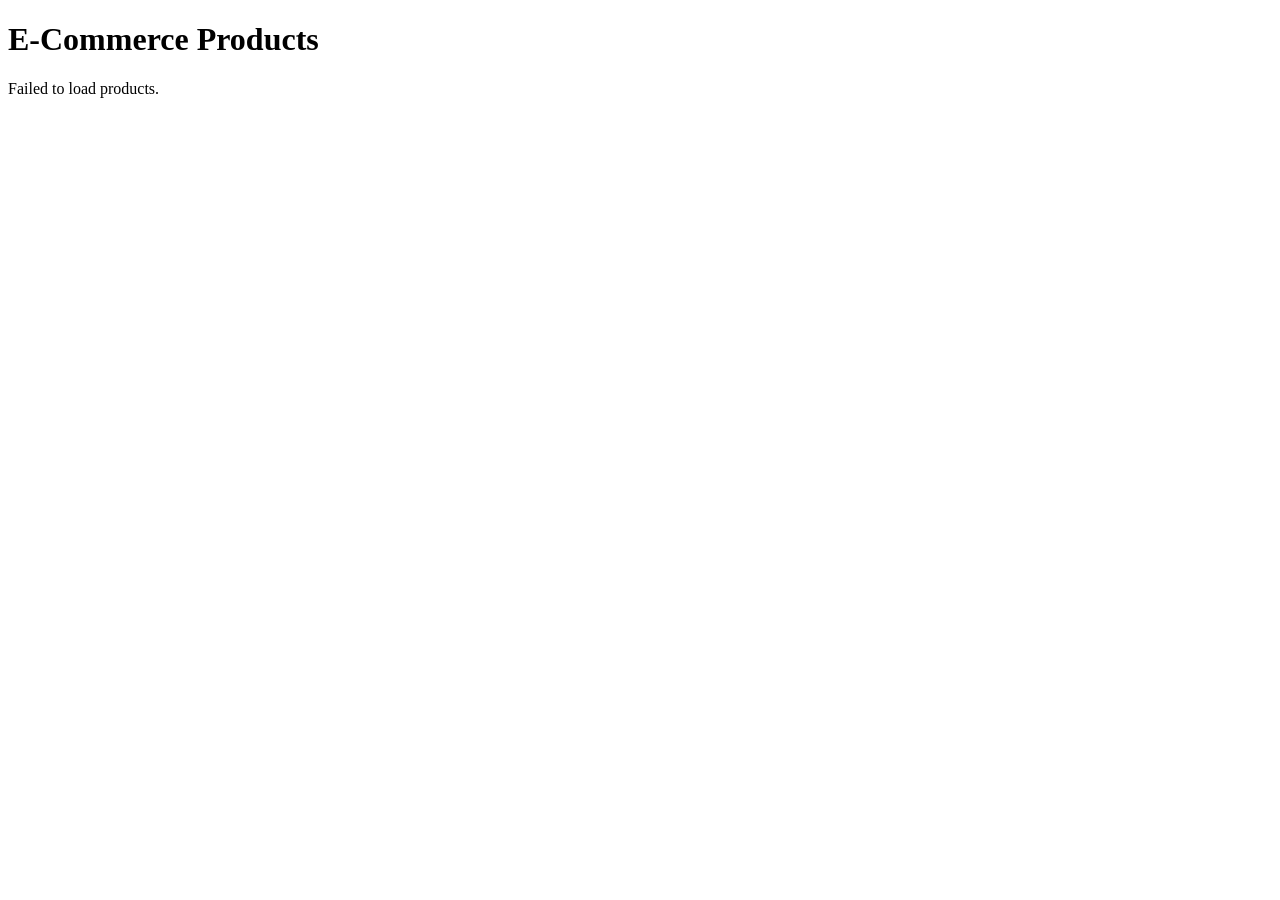
<file: q20.html>
<!DOCTYPE html>
<html>
<head>
  <title>Product Cards</title>
  <style src="q20.css"></style>
  </style>
</head>
<body>
  <h1>E-Commerce Products</h1>
  <div id="productsContainer"></div>
  <script src="q20.js"></script>
</body>
</html>
</file>
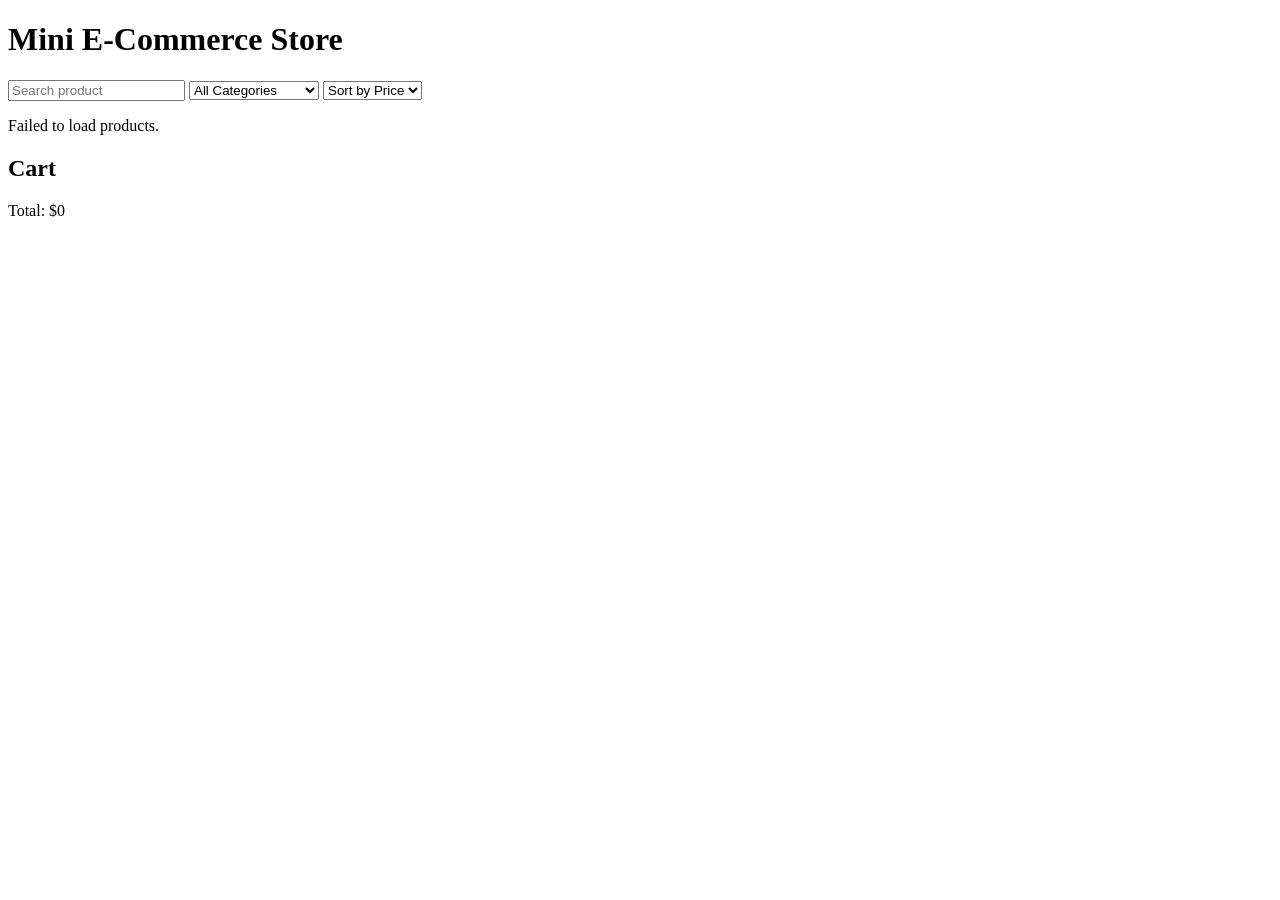
<file: q21.html>
<!DOCTYPE html>
<html>
<head>
  <title>Small E-Commerce App</title>
  <style src="q21.css"></style>
</head>
<body>
  <h1>Mini E-Commerce Store</h1>
  <div class="controls">
    <input type="text" id="searchInput" placeholder="Search product">
    <select id="categoryFilter">
      <option value="all">All Categories</option>
      <option value="men's clothing">Men's Clothing</option>
      <option value="women's clothing">Women's Clothing</option>
      <option value="jewelery">Jewelery</option>
      <option value="electronics">Electronics</option>
    </select>
    <select id="sortPrice">
      <option value="default">Sort by Price</option>
      <option value="lowToHigh">Low to High</option>
      <option value="highToLow">High to Low</option>
    </select>
  </div>
  <div id="productsContainer"></div>
  <div class="cart">
    <h2>Cart</h2>
    <div id="cartContainer"></div>
    <p id="total">Total: $0</p>
  </div>
  <script src="q21.js"></script>
</body>
</html>
</file>
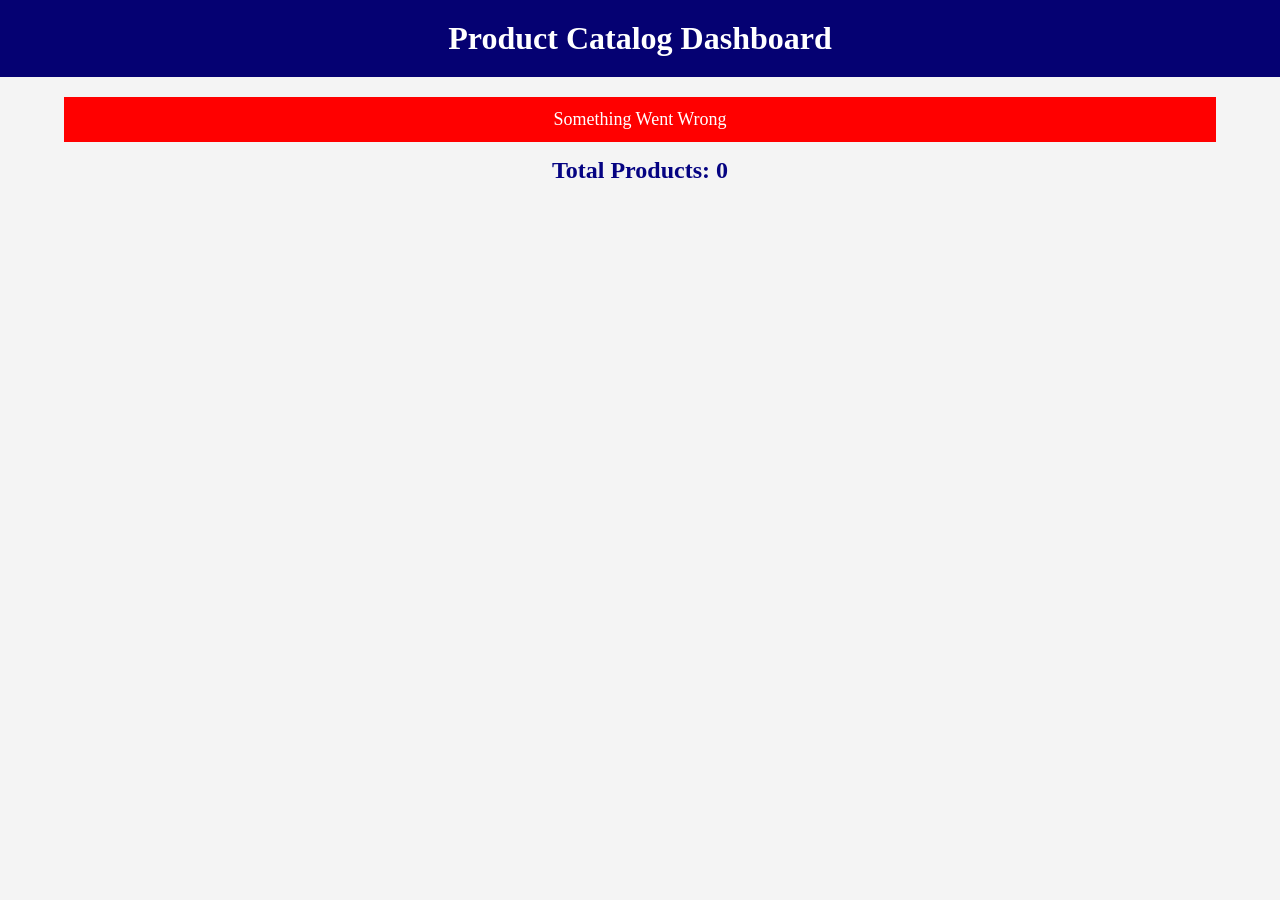
<file: task9/task9.html>
<!DOCTYPE html>
<html lang="en">
<head>
  <meta charset="UTF-8" />
  <meta name="viewport" content="width=device-width, initial-scale=1.0" />
  <title>Product Catalog Dashboard</title>
  <link rel="stylesheet" href="task9.css" />
</head>
<body>
  <header>
    <h1>Product Catalog Dashboard</h1>
  </header>
  <main>
    <div class="message"></div>
    <div class="stats">
      <h2>Total Products: <span id="totalProducts">0</span></h2>
    </div>
    <div class="product-container"></div>
    <div class="final"> </div>
  </main>
  <script src="task9.js"></script>
</body>
</html>
</file>
<file: task9/task9.css>
* {
  margin: 0;
  padding: 0;
  box-sizing: border-box;
  font-family: times new roman, serif;
}
body {
  background-color: #f4f4f4;
  color: #050382;
}
header {
  background-color: #050172;
  color: white;
  text-align: center;
  padding: 20px;
}
main {
  width: 90%;
  margin: 20px auto;
}
.stats {
  text-align: center;
  margin-bottom: 20px;
}
.message {
  margin-bottom: 15px;
  padding: 12px;
  font-size: 18px;
}
.product-container {
  display: grid;
  grid-template-columns: repeat(4, 1fr);
  gap: 20px;
}
.product-card {
  background-color: white;
  font-family: arial, sans-serif;
  border-radius: 10px;
  padding: 15px;
  box-shadow: 0 4px 10px rgba(0, 0, 0, 0.1);
}
.product-card img {
  width: 100%;
  height: 180px;
  object-fit: contain;
  margin-bottom: 10px;
}
.product-card h3 {
  font-size: 18px;
  margin-bottom: 10px;
}
.product-card p {
  margin-bottom: 8px;
  line-height: 1.4;
}
.price {
  font-weight: bold;
  color: green;
}
.category {
  font-style: italic;
  color: #555;
}
.tag {
  display: inline-block;
  padding: 6px 10px;
  margin: 8px 0;
  border-radius: 5px;
  background-color: #eee;
  font-weight: bold;
}
button {
  padding: 8px 10px;
  margin: 5px 5px 0 0;
  border: none;
  background-color: #222;
  color: white;
  border-radius: 5px;
  cursor: pointer;
}
button:hover {
  background-color: #444;
}
.final {
  margin-top: 25px;
  padding: 12px;
  text-align: center;
  font-weight: bold;
  color: green;
}
@media (max-width: 1000px) {
  .product-container {
    grid-template-columns: repeat(3, 1fr);
  }
}
@media (max-width: 768px) {
  .product-container {
    grid-template-columns: repeat(2, 1fr);
  }
}
@media (max-width: 500px) {
  .product-container {
    grid-template-columns: 1fr;
  }
}
</file>
